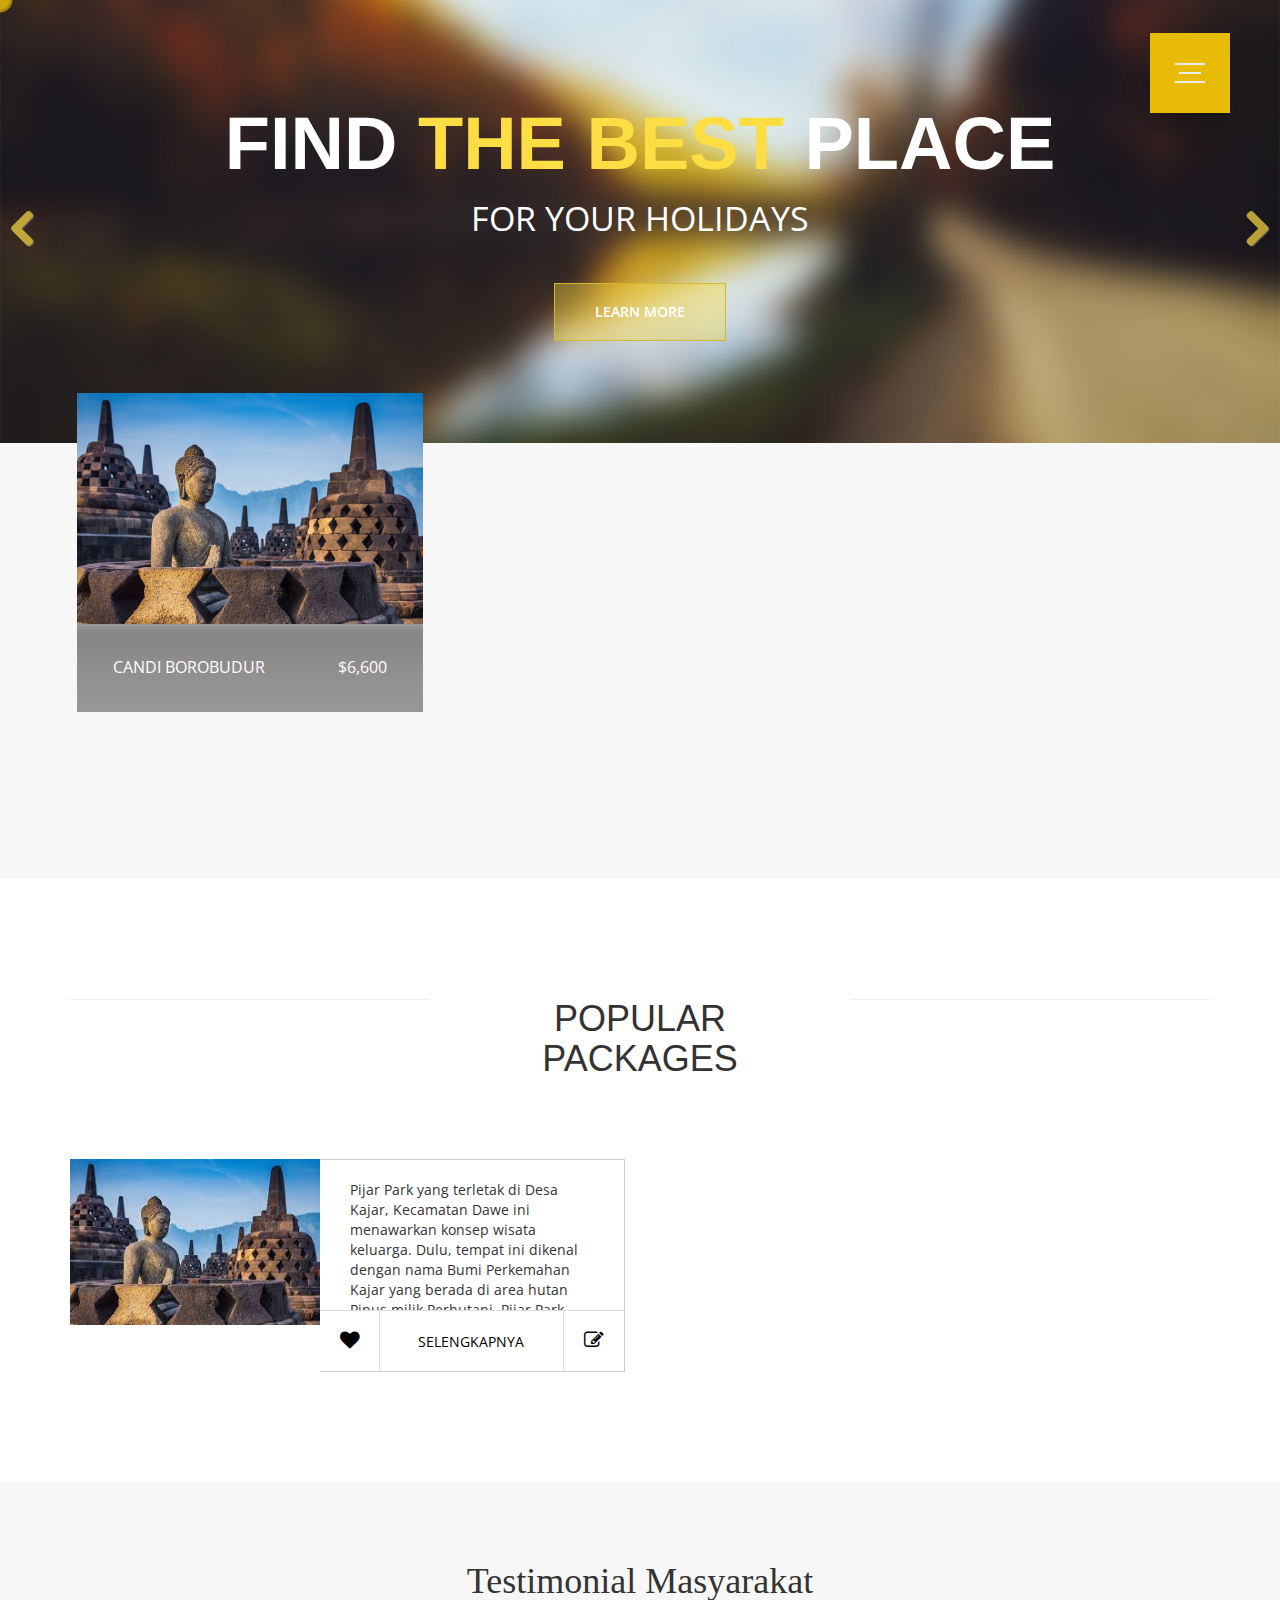
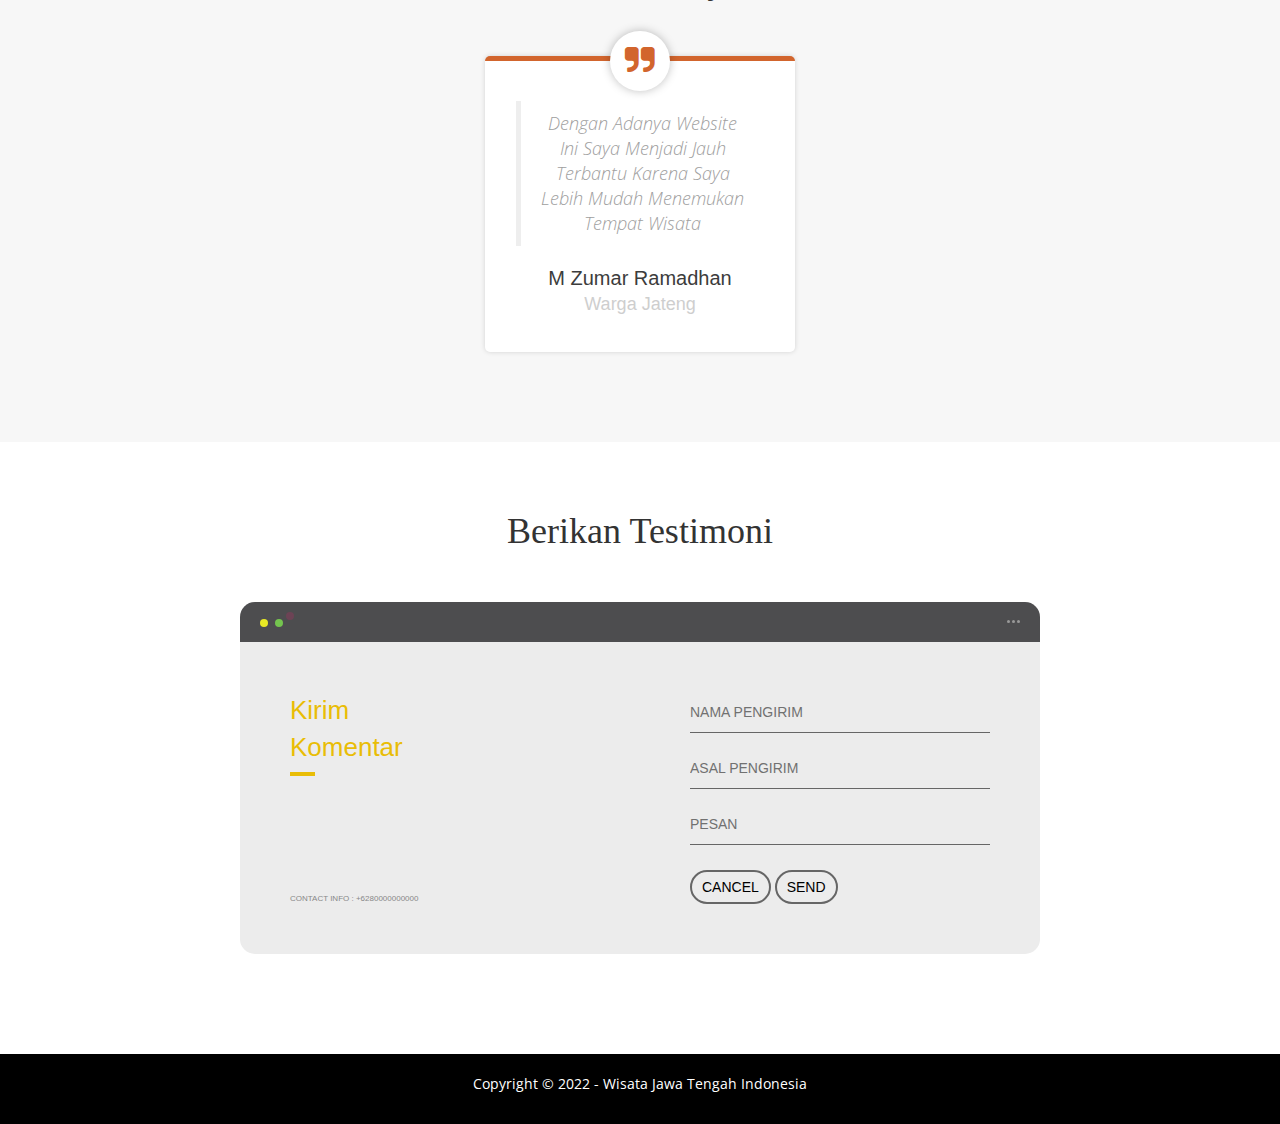
<file: index.html>
<!DOCTYPE html>
<html lang="en">
  <head>
    <meta charset="utf-8" />
    <meta http-equiv="X-UA-Compatible" content="IE=edge" />
    <meta name="viewport" content="width=device-width, initial-scale=1" />
    <title>WiTeng - Wisata Jateng</title>
    <link
      href="http://fonts.googleapis.com/css?family=Open+Sans:400,300,400italic,600,700"
      rel="stylesheet"
      type="text/css"
    />
    <link href="css/font-awesome.min.css" rel="stylesheet" />
    <link href="css/flexslider.css" rel="stylesheet" />
    <link href="css/witeng-style.css" rel="stylesheet" />
    <script src="https://code.jquery.com/jquery-2.2.4.min.js"></script>

    <!-- Latest compiled and minified CSS -->
    <link
      rel="stylesheet"
      href="https://cdn.jsdelivr.net/npm/bootstrap@3.3.7/dist/css/bootstrap.min.css"
      integrity="sha384-BVYiiSIFeK1dGmJRAkycuHAHRg32OmUcww7on3RYdg4Va+PmSTsz/K68vbdEjh4u"
      crossorigin="anonymous"
    />
  </head>
  <body class="tm-gray-bg example">
    <!-- Header -->

    <input class="menu-icon" type="checkbox" id="menu-icon" name="menu-icon" />
    <label for="menu-icon"></label>
    <nav class="nav">
      <ul class="pt-5">
        <li><a href="#">Home</a></li>
        <li><a href="#">Wisata</a></li>
        <li><a href="#">Testimoni</a></li>
        <li><a href="#">Lokasi</a></li>
      </ul>
    </nav>

    <!-- Banner -->
    <section class="tm-banner">
      <!-- Flexslider -->
      <div class="flexslider flexslider-banner">
        <ul class="slides">
          <li>
            <div class="tm-banner-inner">
              <h1 class="tm-banner-title">
                Find <span class="tm-yellow-text">The Best</span> Place
              </h1>
              <p class="tm-banner-subtitle">For Your Holidays</p>
              <a href="#more" class="tm-banner-link">Learn More</a>
            </div>
            <img src="img/banner-1.jpg" alt="Image" />
          </li>
          <li>
            <div class="tm-banner-inner">
              <h1 class="tm-banner-title">
                Jawa <span class="tm-yellow-text">Tengah</span> Indonesia
              </h1>
              <p class="tm-banner-subtitle">Wonderful Destinations</p>
              <a href="#more" class="tm-banner-link">Learn More</a>
            </div>
            <img src="img/banner-2.jpg" alt="Image" />
          </li>
        </ul>
      </div>
    </section>

    <!-- gray bg -->
    <section class="container tm-home-section-1" id="more">
      <div class="row">
        <!-- start foreach -->
         <div class="col-lg-4 col-md-4 col-sm-6"> <!-- ini card -->
          <div class="tm-home-box-1 tm-home-box-1-2 tm-home-box-1-center">
            <img src="img/borobudur.jpg" alt="image" class="img-responsive" />
            <a href="#">
              <div class="tm-grey-gradient-bg tm-city-price-container">
                <span>Candi Borobudur</span>
                <span>$6,600</span>
              </div>
            </a>
          </div>
        </div>
        <!-- end -->
      </div>
    </section>

    <!-- white bg -->
    <section class="tm-white-bg section-padding-bottom">
      <div class="container">
        <div class="row">
          <div class="tm-section-header section-margin-top">
            <div class="col-lg-4 col-md-3 col-sm-3"><hr /></div>
            <div class="col-lg-4 col-md-6 col-sm-6">
              <h2 class="tm-section-title">Popular Packages</h2>
            </div>
            <div class="col-lg-4 col-md-3 col-sm-3"><hr /></div>
          </div>
          <!-- start foreach -->
          <div class="col-lg-6">
            <div class="tm-home-box-3">
              <div class="tm-home-box-3-img-container">
                <img
                  src="img/borobudur2.jpg"
                  alt="image"
                  class="img-responsive"
                />
              </div>
              <div class="tm-home-box-3-info">
                <p class="tm-home-box-3-description">
                  Pijar Park yang terletak di Desa Kajar, Kecamatan Dawe ini menawarkan konsep wisata keluarga. Dulu, tempat ini dikenal dengan nama Bumi Perkemahan Kajar yang berada di area hutan Pinus milik Perhutani. Pijar Park menawarkan beragam atraksi dan fasitlitas  yang menarik, seperti camping ground, spot foto, Pasar Krempyeng, sentra kuliner, wedding outdoor, outbound, wisata berkuda, hingga eduwisata kopi dan pembuatan getuk Nyimut.
                </p>
                <div class="tm-home-box-2-container">
                  <a href="#" class="tm-home-box-2-link"><i class="fa fa-heart tm-home-box-2-icon border-right"></i></a>
                  <a href="#" class="tm-home-box-2-link"><span class="tm-home-box-2-description box-3">Selengkapnya</span></a>
                  <a href="#" class="tm-home-box-2-link"><i class="fa fa-edit tm-home-box-2-icon border-left"></i></a>
                </div>
              </div>
            </div>
          </div>
          <!-- end -->
        </div>
      </div>
    </section>
    <div class="testimonial">
      <h1 class="tittle-testimonial">Testimonial Masyarakat</h1>
      <!-- start foreach -->
    <figure class="snip1533">
      <figcaption>
        <blockquote>
          <p>Dengan Adanya Website Ini Saya Menjadi Jauh Terbantu Karena Saya Lebih Mudah Menemukan Tempat Wisata</p>
        </blockquote>
        <h3>M Zumar Ramadhan</h3>
        <h4>Warga Jateng</h4>
      </figcaption>
    </figure>
    <!-- end -->
    </div>
    <div class="con-contact" id="contact">
      <h1 class="tittle-contact">Berikan Testimoni</h1>
          <div class="container-contact">
          <div class="screen-contact">
            <div class="screen-header-contact">
              <div class="screen-header-left-contact">
                <div class="screen-header-button-contact close"></div>
                <div class="screen-header-button-contact maximize"></div>
                <div class="screen-header-button-contact minimize"></div>
              </div>
              <div class="screen-header-right-contact">
                <div class="screen-header-ellipsis-contact"></div>
                <div class="screen-header-ellipsis-contact"></div>
                <div class="screen-header-ellipsis-contact"></div>
              </div>
            </div>
            <div class="screen-body-contact">
              <div class="screen-body-item-contact left">
                <div class="app-title-contact">
                  <span>Kirim</span>
                  <span>Komentar</span>
                </div>
                <div class="app-contact-contact">CONTACT INFO : +6280000000000</div>
              </div>
              <!-- ini form -->
                <form class="screen-body-item-contact" id="form-testi">
                  <div class="app-form-contact">
                    <div class="app-form-group-contact">
                      <input class="app-form-control-contact" placeholder="Nama Pengirim">
                    </div>
                    <div class="app-form-group-contact">
                      <input class="app-form-control-contact" placeholder="Asal Pengirim">
                    </div>
                    <div class="app-form-group-contact">
                      <input class="app-form-control-contact" placeholder="Pesan">
                    </div>
                    <div class="app-form-group buttons-contact">
                      <button class="app-form-button-contact" id="cancel-testimonial">CANCEL</button>
                      <button class="app-form-button-contact" type="submit">SEND</button>
                    </div>
                  </div>
                </form>
              <!-- end form -->
            </div>
          </div>
        </div>
      </div>
    <footer class="tm-black-bg">
      <div class="container">
        <div class="row">
          <p class="tm-copyright-text">
            Copyright &copy; 2022 - Wisata Jawa Tengah Indonesia
          </p>
        </div>
      </div>
    </footer>

    <div class="cursor"></div>
    <div class="cursorInner"></div>
    <!-- progress-bar and btn to top -->
    <div class="progresss-bar">
    </div>
    <script type="text/javascript" src="js/jquery-1.11.2.min.js"></script>
    <!-- jQuery -->
    <script type="text/javascript" src="js/moment.js"></script>
    <!-- moment.js -->
    <script type="text/javascript" src="js/bootstrap.min.js"></script>
    <!-- bootstrap js -->
    <script
      type="text/javascript"
      src="js/bootstrap-datetimepicker.min.js"
    ></script>
    <script type="text/javascript" src="js/jquery.flexslider-min.js"></script>
    <script type="text/javascript" src="js/witeng-script.js"></script>
    <script>
      // HTML document is loaded. DOM is ready.
      $(function () {
        $("#hotelCarTabs a").click(function (e) {
          e.preventDefault();
          $(this).tab("show");
        });

        $(".date").datetimepicker({
          format: "MM/DD/YYYY",
        });
        $(".date-time").datetimepicker();
        
        $("a[href*=#]:not([href=#])").click(function () {
          if (
            location.pathname.replace(/^\//, "") ==
              this.pathname.replace(/^\//, "") &&
            location.hostname == this.hostname
          ) {
            var target = $(this.hash);
            target = target.length
              ? target
              : $("[name=" + this.hash.slice(1) + "]");
            if (target.length) {
              $("html,body").animate(
                {
                  scrollTop: target.offset().top,
                },
                1000
              );
              return false;
            }
          }
        });
      });

      // Load Flexslider when everything is loaded.
      $(window).load(function () {
        // Vimeo API nonsense

        //	For images only
        $(".flexslider").flexslider({
          controlNav: false,
        });
      });
    </script>
  </body>
</html>
</file>
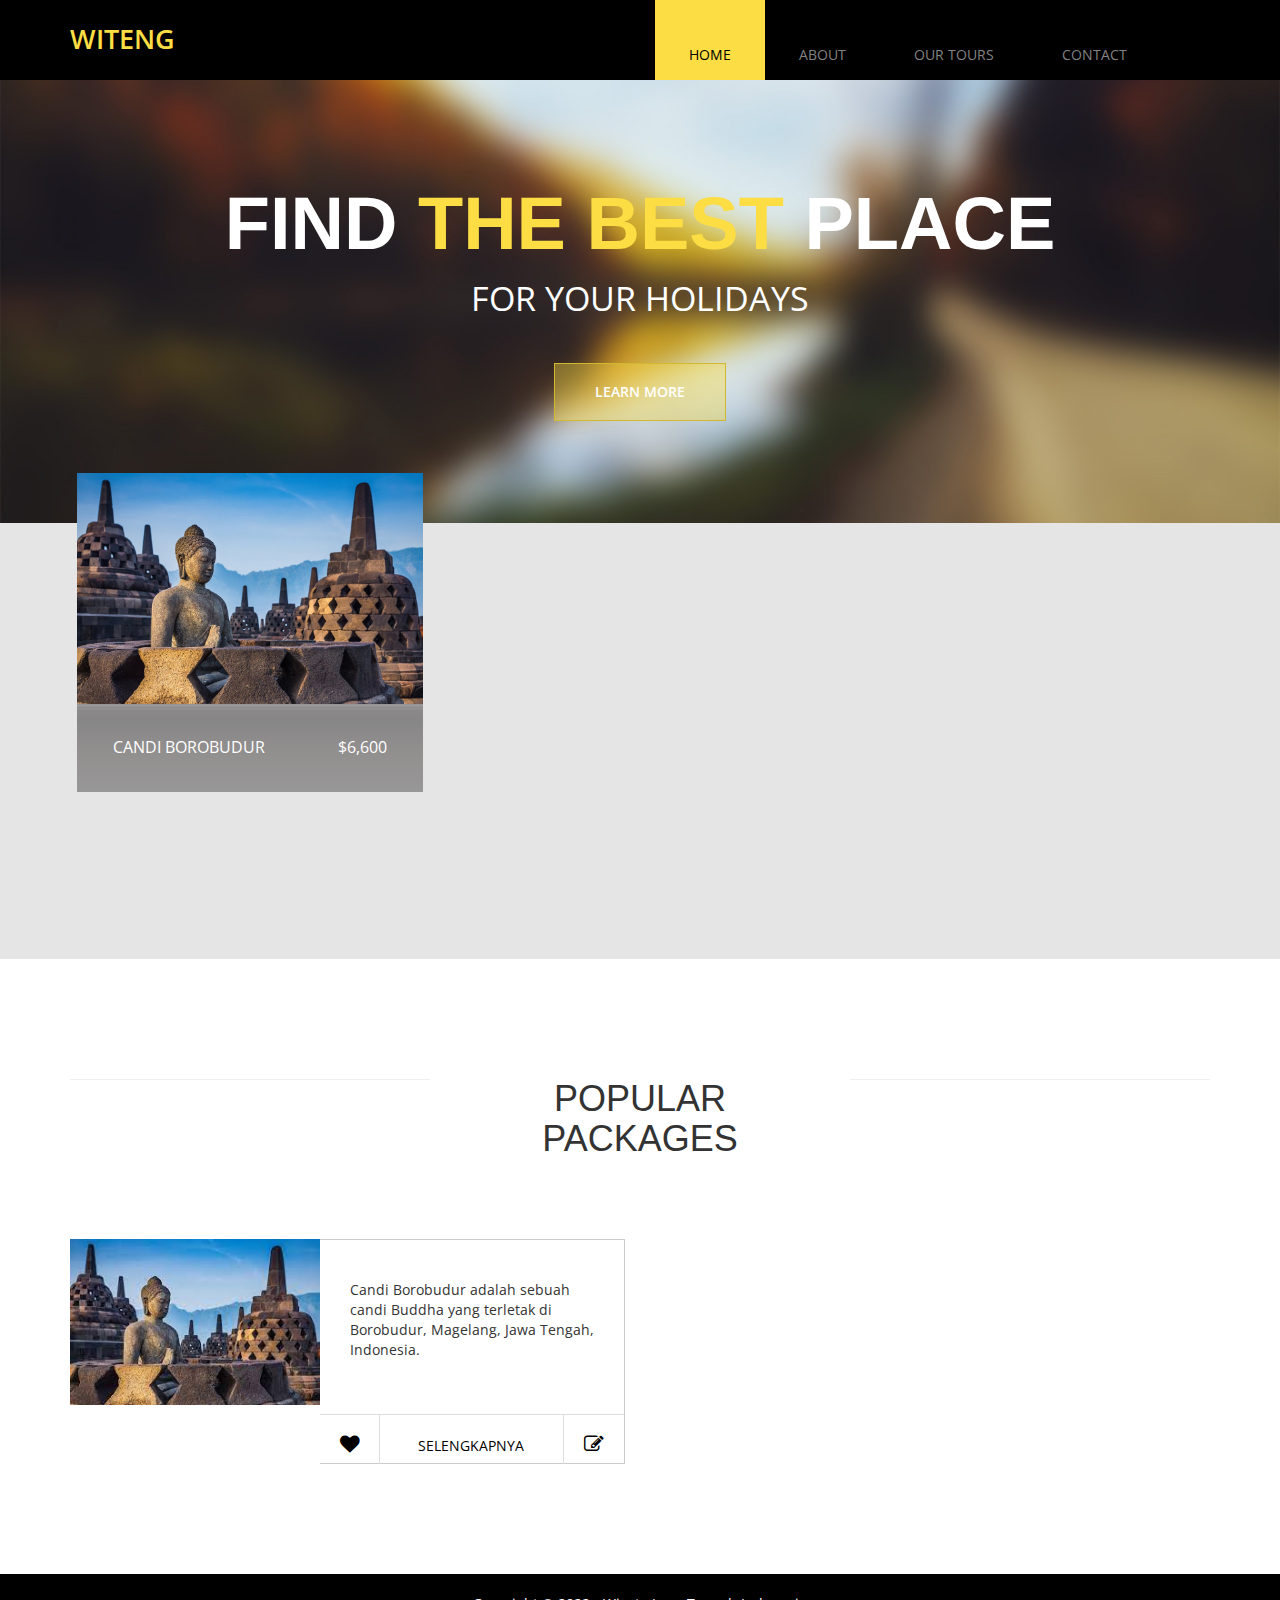
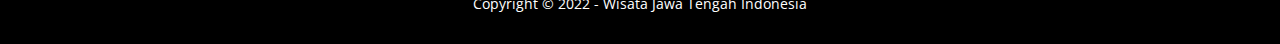
<file: wisata-jawaTengah/index.html>
<!DOCTYPE html>
<html lang="en">
  <head>
    <meta charset="utf-8" />
    <meta http-equiv="X-UA-Compatible" content="IE=edge" />
    <meta name="viewport" content="width=device-width, initial-scale=1" />
    <title>WiTeng - Wisata Jateng</title>
    <link
      href="http://fonts.googleapis.com/css?family=Open+Sans:400,300,400italic,600,700"
      rel="stylesheet"
      type="text/css"
    />
    <link href="css/font-awesome.min.css" rel="stylesheet" />
    <link href="css/flexslider.css" rel="stylesheet" />
    <link href="css/witeng-style.css" rel="stylesheet" />

    <!-- Latest compiled and minified CSS -->
    <link
      rel="stylesheet"
      href="https://cdn.jsdelivr.net/npm/bootstrap@3.3.7/dist/css/bootstrap.min.css"
      integrity="sha384-BVYiiSIFeK1dGmJRAkycuHAHRg32OmUcww7on3RYdg4Va+PmSTsz/K68vbdEjh4u"
      crossorigin="anonymous"
    />
  </head>
  <body class="tm-gray-bg">
    <!-- Header -->
    <div class="tm-header">
      <div class="container">
        <div class="row">
          <div class="col-lg-6 col-md-4 col-sm-3 tm-site-name-container">
            <a href="#" class="tm-site-name">WiTeng</a>
          </div>
          <div class="col-lg-6 col-md-8 col-sm-9">
            <div class="mobile-menu-icon">
              <i class="fa fa-bars"></i>
            </div>
            <nav class="tm-nav">
              <ul>
                <li><a href="index.html" class="active">Home</a></li>
                <li><a href="#">About</a></li>
                <li><a href="#">Our Tours</a></li>
                <li><a href="#">Contact</a></li>
              </ul>
            </nav>
          </div>
        </div>
      </div>
    </div>

    <!-- Banner -->
    <section class="tm-banner">
      <!-- Flexslider -->
      <div class="flexslider flexslider-banner">
        <ul class="slides">
          <li>
            <div class="tm-banner-inner">
              <h1 class="tm-banner-title">
                Find <span class="tm-yellow-text">The Best</span> Place
              </h1>
              <p class="tm-banner-subtitle">For Your Holidays</p>
              <a href="#more" class="tm-banner-link">Learn More</a>
            </div>
            <img src="img/banner-1.jpg" alt="Image" />
          </li>
          <li>
            <div class="tm-banner-inner">
              <h1 class="tm-banner-title">
                Jawa <span class="tm-yellow-text">Tengah</span> Indonesia
              </h1>
              <p class="tm-banner-subtitle">Wonderful Destinations</p>
              <a href="#more" class="tm-banner-link">Learn More</a>
            </div>
            <img src="img/banner-2.jpg" alt="Image" />
          </li>
        </ul>
      </div>
    </section>

    <!-- gray bg -->
    <section class="container tm-home-section-1" id="more">
      <div class="row">
        <!-- start foreach -->
         <div class="col-lg-4 col-md-4 col-sm-6"> <!-- ini card -->
          <div class="tm-home-box-1 tm-home-box-1-2 tm-home-box-1-center">
            <img src="img/borobudur.jpg" alt="image" class="img-responsive" />
            <a href="#">
              <div class="tm-grey-gradient-bg tm-city-price-container">
                <span>Candi Borobudur</span>
                <span>$6,600</span>
              </div>
            </a>
          </div>
        </div>
        <!-- end -->
      </div>
    </section>

    <!-- white bg -->
    <section class="tm-white-bg section-padding-bottom">
      <div class="container">
        <div class="row">
          <div class="tm-section-header section-margin-top">
            <div class="col-lg-4 col-md-3 col-sm-3"><hr /></div>
            <div class="col-lg-4 col-md-6 col-sm-6">
              <h2 class="tm-section-title">Popular Packages</h2>
            </div>
            <div class="col-lg-4 col-md-3 col-sm-3"><hr /></div>
          </div>
          <!-- start foreach -->
          <div class="col-lg-6">
            <div class="tm-home-box-3">
              <div class="tm-home-box-3-img-container">
                <img
                  src="img/borobudur2.jpg"
                  alt="image"
                  class="img-responsive"
                />
              </div>
              <div class="tm-home-box-3-info">
                <p class="tm-home-box-3-description">
                  Candi Borobudur adalah sebuah candi Buddha yang terletak di Borobudur, Magelang, Jawa Tengah, Indonesia.
                </p>
                <div class="tm-home-box-2-container">
                  <a href="#" class="tm-home-box-2-link"><i class="fa fa-heart tm-home-box-2-icon border-right"></i></a>
                  <a href="#" class="tm-home-box-2-link"><span class="tm-home-box-2-description box-3">Selengkapnya</span></a>
                  <a href="#" class="tm-home-box-2-link"><i class="fa fa-edit tm-home-box-2-icon border-left"></i></a>
                </div>
              </div>
            </div>
          </div>
          <!-- end -->
        </div>
      </div>
    </section>
    <footer class="tm-black-bg">
      <div class="container">
        <div class="row">
          <p class="tm-copyright-text">
            Copyright &copy; 2022 - Wisata Jawa Tengah Indonesia
          </p>
        </div>
      </div>
    </footer>
    <script type="text/javascript" src="js/jquery-1.11.2.min.js"></script>
    <!-- jQuery -->
    <script type="text/javascript" src="js/moment.js"></script>
    <!-- moment.js -->
    <script type="text/javascript" src="js/bootstrap.min.js"></script>
    <!-- bootstrap js -->
    <script
      type="text/javascript"
      src="js/bootstrap-datetimepicker.min.js"
    ></script>
    <script type="text/javascript" src="js/jquery.flexslider-min.js"></script>
    <script type="text/javascript" src="js/witeng-script.js"></script>
    <script>
      // HTML document is loaded. DOM is ready.
      $(function () {
        $("#hotelCarTabs a").click(function (e) {
          e.preventDefault();
          $(this).tab("show");
        });

        $(".date").datetimepicker({
          format: "MM/DD/YYYY",
        });
        $(".date-time").datetimepicker();
        
        $("a[href*=#]:not([href=#])").click(function () {
          if (
            location.pathname.replace(/^\//, "") ==
              this.pathname.replace(/^\//, "") &&
            location.hostname == this.hostname
          ) {
            var target = $(this.hash);
            target = target.length
              ? target
              : $("[name=" + this.hash.slice(1) + "]");
            if (target.length) {
              $("html,body").animate(
                {
                  scrollTop: target.offset().top,
                },
                1000
              );
              return false;
            }
          }
        });
      });

      // Load Flexslider when everything is loaded.
      $(window).load(function () {
        // Vimeo API nonsense

        //	For images only
        $(".flexslider").flexslider({
          controlNav: false,
        });
      });
    </script>
  </body>
</html>
</file>
<file: css/witeng-style.css>
*{
	margin: 0;
	padding: 0;
}

html{
	scroll-behavior: smooth;
}
/* CSS Resets */
ul, p {
	margin: 0;
	padding: 0;
}

h1, h2, h3 {
	margin: 0;
	padding: 0;
}

h1, h2, h3, a, p {
	font-family: 'Open Sans', sans-serif;
}

a:hover,
a:focus {
	text-decoration: none;
}

/* Header & Nav */
body {
	overflow-x: hidden;
}

.example {
	overflow-y: scroll;
	/* Tambahkan kemampuan untuk melakukan scrolling */
  }
  
  .example::-webkit-scrollbar {
	display: none;
  }

.tm-header {
	background: #000000;
	height: 80px;
	position: relative;
	z-index: 100;
}

.tm-site-name-container {
	padding-top: 20px;
}

.tm-site-name {
	color: #FCDD44;
	font-size: 27px;
	font-weight: 600;
	text-transform: uppercase;
}

.tm-site-name:hover,
.tm-site-name:focus {
	color: #FF720B;
}

.mobile-menu-icon {
	display: none;
}

.tm-nav {
	display: block;
	overflow: hidden;
}

.tm-nav li {
	list-style: none;
	float: left;
}

.tm-nav li a {
	color: #838383;
	display: block;
	padding: 45px 34px 15px 34px;
	text-transform: uppercase;
	transition: all 0.3s ease;
}

.tm-nav li a.active,
.tm-nav li a:focus,
.tm-nav li a:hover {
	background: #FCDD44;
	color: #000;
}

/* Banner */
.tm-banner-inner {
	height: auto;
	margin: auto;
	position: absolute;
	top: -20px;
	left: 0px;
	bottom: 0px;
	right: 0px;
	display: -webkit-flex;
	display: -ms-flexbox;
	display: flex;
	-webkit-flex-direction: column;
	-ms-flex-direction: column;
	flex-direction: column;
	-webkit-align-items: center;
	-ms-flex-align: center;
	align-items: center;
	-webkit-justify-content: center;
	-ms-flex-pack: center;
	justify-content: center;
}

.tm-banner-title,
.tm-banner-subtitle,
.tm-banner-link {
	text-transform: uppercase;
}

.tm-banner-title,
.tm-banner-subtitle {
	color: white;
}

.tm-banner-title {
	font-size: 74px;
	font-weight: 600;
}

.tm-banner-subtitle {
	font-size: 34px;
}

.tm-yellow-text {
	color: #FCDD44;
}

.tm-banner-link {
	background: rgba(252, 221, 68, 0.39) none repeat scroll 0% 0%;
	border: 1px solid #D2B731;
	color: #FFF;
	font-weight: 600;
	display: inline-block;
	padding: 18px 40px;
	margin-top: 30px;
	transition: all 0.3s ease;
}

.tm-banner-link:hover,
.tm-banner-link:focus {
	background: rgba(252, 221, 68, 1);
	color: #000;
}

.flexslider.flexslider-banner {
	max-width: 100%;
	height: 100%;
	z-index: 0;
}

.flexslider.flexslider-banner .slides>li {
	text-align: center;
}

.flexslider.flexslider-banner .flex-direction-nav a:before {
	color: #FCDD44;
}

.flex-direction-nav a {
	height: 50px;
}

/* Section 1, index.html */
.tm-gray-bg {
	background-color: #f7f7f7;
}

.tm-home-section-1 {
	position: relative;
	top: -50px;
}

.form-control {
	border-radius: 0;
}

.form-control:focus {
	border-color: #FCDD44;
	box-shadow: 0px 1px 1px rgba(0, 0, 0, 0.075) inset, 0px 0px 8px rgba(252, 221, 68, 0.6);
}

.tm-yellow-gradient-bg {
	/* Permalink - use to edit and share this gradient: http://colorzilla.com/gradient-editor/#f5d11d+0,f3d10e+1,efcf1c+2,fccd0d+4,f7ca0d+5,f9cb1e+6,f7cb10+7,f8cc14+8,f0c40c+54,edc50c+55,e9c108+71,ecc008+78,e6be06+91,e9bd06+93,e8bc06+100 */
	background: #f5d11d;
	/* Old browsers */
	/* FF3.6+ */
	/* Chrome,Safari4+ */
	/* Chrome10+,Safari5.1+ */
	/* Opera 11.10+ */
	/* IE10+ */
	background: linear-gradient(to bottom, #f5d11d 0%, #f3d10e 1%, #efcf1c 2%, #fccd0d 4%, #f7ca0d 5%, #f9cb1e 6%, #f7cb10 7%, #f8cc14 8%, #f0c40c 54%, #edc50c 55%, #e9c108 71%, #ecc008 78%, #e6be06 91%, #e9bd06 93%, #e8bc06 100%);
	/* W3C */
	filter: progid:DXImageTransform.Microsoft.gradient(startColorstr='#f5d11d', endColorstr='#e8bc06', GradientType=0);
	/* IE6-9 */
}

.tm-green-gradient-bg {
	/* Permalink - use to edit and share this gradient: http://colorzilla.com/gradient-editor/#2ec66b+0,2dc970+1,2ac96c+2,2bc76e+4,2bc869+5,2ac871+6,29c86c+7,28c76b+15,2bc76c+16,21bb61+73,1eb860+100 */
	background: #2ec66b;
	/* Old browsers */
	/* FF3.6+ */
	/* Chrome,Safari4+ */
	/* Chrome10+,Safari5.1+ */
	/* Opera 11.10+ */
	/* IE10+ */
	background: linear-gradient(to bottom, #2ec66b 0%, #2dc970 1%, #2ac96c 2%, #2bc76e 4%, #2bc869 5%, #2ac871 6%, #29c86c 7%, #28c76b 15%, #2bc76c 16%, #21bb61 73%, #1eb860 100%);
	/* W3C */
	filter: progid:DXImageTransform.Microsoft.gradient(startColorstr='#2ec66b', endColorstr='#1eb860', GradientType=0);
	/* IE6-9 */
}

.tm-red-gradient-bg {
	/* Permalink - use to edit and share this gradient: http://colorzilla.com/gradient-editor/#e97262+0,ef6865+1,ed6c5f+2,f07162+4,f17062+5,eb6f67+6,ec6c5f+7,ec6b5e+18,eb5d4f+56,e95242+100 */
	background: #e97262;
	/* Old browsers */
	/* FF3.6+ */
	/* Chrome,Safari4+ */
	/* Chrome10+,Safari5.1+ */
	/* Opera 11.10+ */
	/* IE10+ */
	background: linear-gradient(to bottom, #e97262 0%, #ef6865 1%, #ed6c5f 2%, #f07162 4%, #f17062 5%, #eb6f67 6%, #ec6c5f 7%, #ec6b5e 18%, #eb5d4f 56%, #e95242 100%);
	/* W3C */
	filter: progid:DXImageTransform.Microsoft.gradient(startColorstr='#e97262', endColorstr='#e95242', GradientType=0);
	/* IE6-9 */
}

.tm-grey-gradient-bg {
	/* Permalink - use to edit and share this gradient: http://colorzilla.com/gradient-editor/#e97262+0,ef6865+1,ed6c5f+2,f07162+4,f17062+5,eb6f67+6,ec6c5f+7,ec6b5e+18,eb5d4f+56,e95242+100 */
	background: #a8a8a8;
	/* Old browsers */
	/* FF3.6+ */
	/* Chrome,Safari4+ */
	/* Chrome10+,Safari5.1+ */
	/* Opera 11.10+ */
	/* IE10+ */
	background: linear-gradient(to bottom, #9c9c9c 0%, #939292 1%, #9c9c9c 2%, #8d8b8b 4%, #919191 5%, #919090 6%, #8b8888 7%, #878686 18%, #928f8f 56%, #989797 100%);
	/* W3C */
	filter: progid:DXImageTransform.Microsoft.gradient(startColorstr='#e97262', endColorstr='#e95242', GradientType=0);
	/* IE6-9 */
}

.tm-yellow-gradient-bg,
.tm-green-gradient-bg,
.tm-red-gradient-bg,
.tm-grey-gradient-bg {
	display: -webkit-flex;
	display: -ms-flexbox;
	display: flex;
	-webkit-align-items: center;
	-ms-flex-align: center;
	align-items: center;
	height: 88px;
}

.tm-city-price-container {
	padding: 30px 0;
	font-size: 16px;
	color: white;
	text-transform: uppercase;
	-webkit-justify-content: space-around;
	-ms-flex-pack: distribute;
	justify-content: space-around;
}

.tm-city-price-container:hover {
	font-weight: 600;
}

.tm-yellow-btn {
	width: 130px;
	height: 40px;
	background-color: #F5D338;
	border: medium none;
	color: #5C4905;
	font-size: 12px;
	margin: 24px auto;
	text-transform: uppercase;
	box-shadow: 0px 0px 1px 0px rgba(0, 0, 0, 0.3);
}

.tm-yellow-btn:hover,
.tm-yellow-btn:focus {
	background-color: #F9E58B;
}

.tm-form-inner {
	padding: 35px 30px 5px;
}

/*http://cssdeck.com/labs/different-css3-box-shadows-effects*/
/*==================================================
 * Effect 2
 * ===============================================*/
.effect2 {
	position: relative;
}

.effect2:before, .effect2:after {
	z-index: -1;
	position: absolute;
	content: "";
	bottom: 15px;
	left: 10px;
	width: 50%;
	top: 80%;
	max-width: 160px;
	background: #777;
	box-shadow: 0 15px 10px #777;
	-webkit-transform: rotate(-3deg);
	transform: rotate(-3deg);
}

.effect2:after {
	-webkit-transform: rotate(3deg);
	transform: rotate(3deg);
	right: 10px;
	left: auto;
}

.tm-white-bg {
	background-color: #fff;
}

.tm-home-box-1 {
	width: 346px;
	height: 436px;
}

.tm-home-box-1-center {
	margin: 0 auto;
}

.tm-home-box-1-right,
.tm-home-box-2-right {
	margin-left: auto;
}

.input-group-addon {
	border-radius: 0;
}

#hotelCarTabs {
	border-bottom: none;
	height: 52px;
}

#hotelCarTabs li {
	width: 50%;
	height: 100%;
}

#hotelCarTabs>li>a {
	margin-right: 0;
	padding-top: 15px;
	padding-bottom: 15px;
	text-align: center;
	text-transform: uppercase;
	background: transparent linear-gradient(to bottom, #F5D11D 0%, #F3D10E 1%, #EFCF1C 2%, #FCCD0D 4%, #F7CA0D 5%, #F9CB1E 6%, #F7CB10 7%, #F8CC14 8%, #F0C40C 54%, #EDC50C 55%, #E9C108 71%, #ECC008 78%, #E6BE06 91%, #E9BD06 93%, #E8BC06 100%) repeat scroll 0% 0%;
	border: none;
	border-radius: 0;
	color: #5C4905;
	font-weight: 600;
}

#hotelCarTabs>li>a:hover,
#hotelCarTabs>li>a:focus {
	border: none;
	background: #F9E58B;
}

#hotelCarTabs>li.active>a,
#hotelCarTabs>li.active>a:focus,
#hotelCarTabs>li.active>a:hover {
	background: transparent;
	border: none;
}

/* Footer */
.tm-black-bg {
	background-color: #000;
}

.tm-copyright-text {
	color: white;
	text-align: center;
	padding-top: 20px;
	padding-bottom: 20px;
}

.tm-copyright-text a {
	color: #FCDD44;
}

.tm-copyright-text a:hover {
	color: white;
}

.hotel-search-form .form-group {
	margin-bottom: 30px;
}

/*Section 2, index.html */
.section-margin-top {
	margin-top: 100px;
}

hr {
	border-top: 1px solid #111010;
}

.tm-section-header {
	margin-bottom: 70px;
	overflow: hidden;
}

.tm-section-title {
	text-align: center;
	text-transform: uppercase;
	font-size: 36px;
	font-weight: 300;
}

.tm-home-box-2 {
	background-color: white;
	max-width: 254px;
}

.tm-home-box-2 h3 {
	font-size: 14px;
	padding: 30px 25px;
	text-transform: uppercase;
}

.tm-date {
	color: #c3c3c3;
	padding: 10px 25px;
	text-transform: uppercase;
}

.tm-home-box-2-container {
	border-top: 1px solid #DDD;
	overflow: hidden;
}

.tm-home-box-2-link {
	display: inline-block;
	height: 100%;
	color: black;
	transition: all 0.3s ease;
	text-align: center;
}

.tm-home-box-2-link:hover,
.tm-home-box-2-link:focus {
	color: #FCDD44;
}

.border-left {
	border-left: 1px solid #DDD;
}

.border-right {
	border-right: 1px solid #DDD;
}

.tm-home-box-2-icon {
	padding: 20px;
	width: 60px;
	height: 60px;
	font-size: 1.4em;
}

.tm-home-box-2-description {
	display: inline-block;
	text-align: center;
	text-transform: uppercase;
	width: 125px;
	padding-bottom: 18px;
}

.tm-home-box-2-description.box-3 {
	width: 175px;
}

.home-description {
	margin: 50px auto;
	padding: 0 30px;
	text-align: center;
}

.tm-home-box-3 {
	margin-bottom: 50px;
	max-width: 555px;
	overflow: hidden;
}

.tm-home-box-3-img-container {
	float: left;
	max-width: 250px;
	height: auto;
}

.tm-home-box-3-info {
	height: auto;
	max-width: 305px;
	float: right;
	border: 1px solid #CCC;
	border-left: none;
}

.tm-home-box-3-description {
	padding: 20px 30px 24px;
	max-height: 150px;
	overflow: hidden;
	/* text-overflow: ellipsis ; */
	margin: 0;
}

.section-padding-bottom {
	padding-bottom: 60px;
}

/* Tours */
.tm-tours-box-1 {
	width: 100%;
	max-width: 532px;
	margin-bottom: 50px;
}

.tm-tours-box-1-info {
	background: white;
	padding: 40px;
	overflow: hidden;
}

.tm-tours-box-1-info-left,
.tm-tours-box-1-info-right {
	float: left;
	width: 50%;
}

.tm-tours-box-1-info-left {
	border-right: 1px solid #B1B1B1;
	padding-right: 30px;
}

.tm-tours-box-1-info-right {
	padding-left: 30px;
}

.margin-bottom-20 {
	margin-bottom: 20px;
}

.margin-bottom-30 {
	margin-bottom: 30px;
}

.gray-text {
	color: #B1B1B1;
}

.tours-1-description {
	line-height: 1.8;
}

.tm-tours-box-1-link {
	overflow: hidden
}

.tm-tours-box-1-link-left {
	background-color: #1CA7C8;
	padding: 20px 30px;
	float: left;
	width: 75%;
	text-transform: uppercase;
}

.tm-tours-box-1-link-right {
	float: left;
	background-color: #1687A6;
	font-weight: 600;
	font-size: 18px;
	display: block;
	padding: 17px 30px;
	width: 25%;
	transition: all 0.3s;
	text-align: center;
}

.tm-tours-box-1-link-right:hover,
.tm-tours-box-1-link-right:focus {
	color: white;
	background-color: #1D98B9;
}

.tm-tours-box-1-link-left,
.tm-tours-box-1-link-right {
	color: white;
	height: 60px;
}

.tm-tours-box-2 {
	max-width: 254px;
	width: 100%;
}

.tm-tours-box-2-info h3 {
	font-size: 14px;
	text-transform: uppercase;
	padding-bottom: 20px;
	border-bottom: 1px solid #b1b1b1;
}

.tm-tours-box-2-info {
	padding: 20px;
	border-left: 1px solid #E4E4E4;
	border-right: 1px solid #E4E4E4;
}

.tm-tours-box-2-link {
	display: block;
	padding-top: 20px;
	padding-bottom: 20px;
	text-align: center;
	background-color: #8C8C8C;
	color: white;
	text-transform: uppercase;
	transition: all 0.3s ease;
}

.tm-tours-box-2-link:hover,
.tm-tours-box-2-link:focus {
	color: white;
	background-color: #E8BA0F;
}

.margin-bottom-15 {
	margin-bottom: 15px;
}

.margin-bottom-5 {
	margin-bottom: 5px;
}

/* About */
.about-section {
	margin-top: 150px;
}

.tm-about-box-1 {
	background-color: white;
	width: 255px;
	height: 380px;
	padding: 30px;
	text-align: center;
}

.tm-about-box-1-img {
	display: block;
	margin: 0 auto 30px;
	border-radius: 50%;
	border: 5px solid #d4d4d4;
	transition: all 0.3s ease;
}

.tm-about-box-1-img:hover,
.tm-about-box-1-img:focus {
	border: 5px solid #E8BA0F;
}

.tm-about-box-1-title {
	font-size: 17px;
	font-style: italic;
	text-transform: uppercase;
	margin-bottom: 15px;
}

.tm-about-box-1-title span {
	font-size: 14px;
	font-style: normal;
	text-transform: none;
}

.tm-social-icon {
	color: #B1B1B1;
	font-size: 18px;
	padding: 0 10px;
}

.tm-social-icon:hover {
	color: #E8BA0F;
}

.tm-testimonials-box {
	width: 272px;
	height: 530px;
	background-color: #E8BA0F;
	float: left;
}

.tm-testimonials-title {
	background-color: rgb(96, 104, 116);
	color: white;
	padding: 20px;
	text-align: center;
	text-transform: uppercase;
	font-weight: 300;
}

.tm-testimonials-content {
	padding: 30px;
	text-align: center;
	font-style: italic;
}

.tm-testimonial {
	padding-top: 20px;
	padding-bottom: 15px;
}

.tm-what-we-do-right {
	float: right;
	margin-left: 30px;
	max-width: 820px;
	width: 100%;
}

.tm-about-box-2 {
	overflow: hidden;
}

.tm-about-box-2-img,
.tm-about-box-2-text {
	float: left;
}

.tm-about-box-2-text {
	margin-left: 40px;
	max-width: 440px;
	width: 100%;
}

.tm-about-box-2-title {
	text-transform: uppercase;
	text-align: left;
	margin-bottom: 30px;
}

.tm-about-box-2-description {
	text-align: left;
	margin-bottom: 20px;
}

.tm-about-box-2-footer {
	border-top: 1px solid #ddd;
	border-bottom: 1px solid #ddd;
	text-align: right;
	text-transform: uppercase;
	padding-top: 10px;
	padding-bottom: 10px;
}

/* Flexslider */
.flex-caption,
.flexslider.flexslider .slides img {
	float: left;
}

.flex-caption {
	width: 572px;
	padding: 40px;
	left: 0;
	bottom: 0;
	font-size: 14px;
	line-height: 18px;
}

.flexslider.flexslider-banner .slides img {
	display: block;
	width: 100%;
}

.flexslider {
	border: none;
	border-radius: 0;
	margin: 0 auto;
	width: 100%;
}

.flexslider.flexslider-about {
	max-width: 1100px;
}

.flexslider.flexslider-about img {
	max-width: 528px;
}

.slider-title {
	font-style: italic;
	font-weight: 600;
	margin-bottom: 25px;
	text-transform: uppercase;
}

.slider-subtitle {
	font-size: 18px;
	margin-bottom: 30px;
	text-align: left;
}

.slider-description {
	color: #B1B1B1;
	line-height: 1.6;
	margin-bottom: 40px;
	text-align: justify;
}

.slider-social {
	text-align: right;
}

/* Contact */
.tm-contact-box-1 {
	background-color: #F4F4F4;
	padding: 40px;
}

.contact-image {
	float: left;
	width: 100%;
	max-width: 494px;
}

.contact-text {
	float: left;
	margin-left: 40px;
	max-width: 550px;
	width: 100%;
}

.effect2-contact::before,
.effect2-contact::after {
	max-width: 550px;
}

#google-map {
	height: 335px;
	width: 100%;
}

.tm-submit-btn {
	background: #f5d11d;
	/* Old browsers */
	/* FF3.6+ */
	/* Chrome,Safari4+ */
	/* Chrome10+,Safari5.1+ */
	/* Opera 11.10+ */
	/* IE10+ */
	background: linear-gradient(to bottom, #f5d11d 0%, #f3d10e 1%, #efcf1c 2%, #fccd0d 4%, #f7ca0d 5%, #f9cb1e 6%, #f7cb10 7%, #f8cc14 8%, #f0c40c 54%, #edc50c 55%, #e9c108 71%, #ecc008 78%, #e6be06 91%, #e9bd06 93%, #e8bc06 100%);
	/* W3C */
	filter: progid:DXImageTransform.Microsoft.gradient(startColorstr='#f5d11d', endColorstr='#e8bc06', GradientType=0);
	/* IE6-9 */
	width: 100%;
	border: none;
	height: 40px;
	text-transform: uppercase;
	font-style: italic;
	font-size: 12px;
	font-weight: 600;
}

.tm-submit-btn:hover {
	background: #f5d11d;
}

.contact-social {
	margin-top: 20px;
}

.contact-social .fa {
	color: white;
}

.tm-social-facebook {
	background-color: #4A7DBB;
}

.tm-social-dribbble {
	background-color: #E4588E;
}

.tm-social-twitter {
	background-color: #77D1EE;
}

.tm-social-instagram {
	background-color: #527AA1;
}

.tm-social-google-plus {
	background-color: #CE5754;
}

.contact-social .tm-social-icon {
	padding: 5px 0;
	width: 35px;
	height: 35px;
	display: inline-block;
	text-align: center;
	margin-right: 10px;
}

.contact-social .tm-social-icon:last-child {
	margin-right: 0;
}

@media screen and (max-width: 1199px) {
	.tm-banner-title {
		font-size: 50px;
	}

	.tm-banner-subtitle {
		font-size: 30px;
	}

	.tm-home-section-1 {
		top: -20px;
	}

	.tm-home-box-1 {
		width: 300px;
		height: 388px;
	}

	.hotel-search-form .form-group {
		margin-bottom: 18px;
	}

	.tm-home-box-2-description {
		padding-bottom: 15px;
	}

	.tm-home-box-3 {
		margin-left: auto;
		margin-right: auto;
	}

	.tm-home-box-2-description.box-3 {
		width: 185px;
	}

	.tm-about-box-1 {
		width: 215px;
		padding: 24px 15px;
	}

	.tm-testimonials-box {
		width: 220px;
	}

	.tm-testimonials-content {
		padding: 20px;
	}

	.tm-what-we-do-right {
		max-width: 685px;
	}

	.tm-about-box-2-img {
		max-width: 280px;
		height: auto;
	}

	.tm-about-box-2-text {
		max-width: 360px;
	}

	.flex-caption {
		padding: 25px;
		max-width: 500px;
	}

	.flexslider.flexslider-about .slides img {
		max-width: 450px;
	}

	.slider-title {
		margin-bottom: 15px;
	}

	.slider-subtitle {
		margin-bottom: 20px;
	}

	.slider-description {
		margin-bottom: 20px;
		line-height: 1.3;
	}

	.tm-contact-box-1 {
		padding: 30px;
	}

	.contact-image {
		max-width: 450px;
	}

	.contact-text {
		max-width: 400px;
	}

	.flexslider.flexslider-about .slides img {
		width: 450px;
	}
}

@media screen and (max-width: 1199px) and (min-width: 992px) {
	.tm-home-box-2-description {
		width: 94px;
	}

	.tm-home-box-2-icon {
		padding: 18px;
		width: 55px;
		height: 55px;
	}

	.tm-home-box-3-description {
		padding-bottom: 47px;
	}
}

@media screen and (max-width: 991px) {
	.tm-home-box-1 {
		margin-bottom: 50px;
		width: 346px;
		height: 436px;
	}

	.tm-home-box-2 {
		margin: 0 auto 30px;
	}

	.tm-home-box-2-description {
		width: 125px;
		vertical-align: top;
	}

	.tm-home-box-2-description.box-3 {
		width: 175px;
	}

	.hotel-search-form .form-group {
		margin-bottom: 30px;
	}

	.home-description {
		margin: 40px auto 40px;
	}

	.tm-tours-box-1-link-left {
		width: 65%;
	}

	.tm-tours-box-1-link-right {
		width: 35%;
	}

	.tm-tours-box-2 {
		margin: 0 auto 30px;
	}

	.tm-about-box-1 {
		margin: 0 auto 30px;
		width: 100%;
	}

	.tm-what-we-do-right {
		float: none;
		margin-left: 0;
		max-width: 100%;
	}

	.tm-about-box-2-img {
		max-width: 100%;
	}

	.tm-about-box-2-text {
		max-width: 340px;
	}

	.tm-testimonials-box {
		max-width: 340px;
		width: 100%;
		margin: 30px auto 0;
		float: none;
		height: auto;
	}

	.flexslider.flexslider-about,
	.flexslider.flexslider-about .slides img,
	.flex-caption {
		max-width: 528px;
		width: 100%;
	}

	.flexslider .slides img,
	.flex-caption {
		width: 100%;
	}

	.contact-text {
		margin-left: 0;
		margin-top: 50px;
		max-width: 100%;
	}

	.tm-contact-form-input {
		margin-top: 50px;
	}
}

@media screen and (max-width: 767px) {

	/* http://www.impressivewebs.com/animate-display-block-none/
	 * Comment by Jon Christensen
	 */
	.tm-nav.show {
		opacity: 1;
		height: auto;
		transition: opacity 1s, height 0;
	}

	.tm-nav {
		opacity: 0;
		transition: opacity 1s, height 0 1s;
		height: 0;
		position: fixed;
		z-index: 1000;
		top: 69px;
		right: 15px;
		background: rgba(15, 15, 15, 0.7);
		transition: all 0.3s ease;
	}

	.tm-nav li {
		float: none;
	}

	.tm-nav li a {
		color: white;
		display: block;
		padding: 20px 30px 20px;
	}

	.mobile-menu-icon {
		display: block;
		cursor: pointer;
		color: #FCDD44;
		font-size: 30px;
		position: fixed;
		top: 15px;
		right: 15px;
		background-color: rgba(15, 15, 15, 0.7);
		padding: 6px 15px;
		z-index: 1000;
	}

	.tm-banner-title {
		font-size: 40px;
	}

	.tm-banner-subtitle {
		font-size: 24px;
	}

	.tm-banner-inner {
		top: 0;
	}

	.tm-banner-link {
		padding: 12px 30px;
		margin-top: 10px;
	}

	/* 	.tm-banner, .flexslider.flexslider-banner .slides img { height: 500px; } */
	.tm-home-box-1 {
		margin-left: auto;
		margin-right: auto;
		max-width: 100%;
	}

	.tm-home-box-1-2 {
		height: auto;
	}

	.tm-tours-box-1 {
		margin-left: auto;
		margin-right: auto;
	}

	.tm-what-we-do-right {
		text-align: center;
	}

	.section-margin-top.about-section {
		margin-top: 120px;
	}

	.tm-section-header {
		margin-bottom: 40px;
	}

	.tm-about-box-1 {
		width: 100%;
		max-width: 300px;
		padding: 30px;
	}

	.tm-about-box-2-img,
	.tm-about-box-2-text {
		float: none;
	}

	.tm-about-box-2-text {
		margin: 30px auto;
	}
}

@media screen and (max-width: 600px) {
	.col-xxs-12 {
		width: 100%;
	}

	.section-margin-top {
		margin-top: 50px;
	}

	.tm-banner-title {
		font-size: 30px;
	}

	.tm-banner-subtitle {
		font-size: 16px;
	}

	.tm-banner-link {
		padding: 10px 25px;
	}

	.tm-home-section-1 {
		top: 0;
	}

	.tm-home-box-3-img-container,
	.tm-home-box-3-info {
		float: none;
	}

	.tm-home-box-3-info {
		max-width: 250px;
		border: 1px solid #CCC;
		border-top: none;
	}

	.tm-home-box-3-description {
		padding-top: 10px;
		padding-bottom: 14px;
	}

	.tm-home-box-3 {
		max-width: 250px;
	}

	.tm-home-box-2-description.box-3 {
		width: 120px;
	}
}

@media screen and (max-width: 420px) {
	.tm-banner-title {
		font-size: 20px;
	}

	.tm-banner-subtitle {
		font-size: 12px;
	}

	.tm-banner-link {
		padding: 5px 10px;
	}

	.tm-tours-box-1-info-left,
	.tm-tours-box-1-info-right {
		float: none;
		width: 100%;
	}

	.tm-tours-box-1-info-left {
		border-right: none;
		border-bottom: 1px solid #B1B1B1;
		padding-right: 0;
		padding-bottom: 30px;
	}

	.tm-tours-box-1-info-right {
		padding-left: 0;
		padding-top: 30px;
	}

	.tm-tours-box-1-link-left,
	.tm-tours-box-1-link-right {
		float: none;
		width: 100%;
		text-align: center;
	}
}

@media screen and (max-width: 400px) {
	.tm-section-title {
		font-size: 28px;
	}
}

.testimonial {
	margin: 8rem auto;
	text-align: center;
}

@import url(https://fonts.googleapis.com/css?family=Roboto:300,400);
@import url(https://maxcdn.bootstrapcdn.com/font-awesome/4.4.0/css/font-awesome.min.css);

.snip1533 {
	box-shadow: 0 0 5px rgba(0, 0, 0, 0.15);
	color: #9e9e9e;
	display: inline-block;
	font-family: 'Roboto', Arial, sans-serif;
	font-size: 16px;
	margin: 35px 10px 10px;
	max-width: 310px;
	min-width: 250px;
	position: relative;
	text-align: center;
	width: 100%;
	background-color: #ffffff;
	border-radius: 5px;
	border-top: 5px solid #d2652d;
}

.snip1533 *,
.snip1533 *:before {
	-webkit-box-sizing: border-box;
	box-sizing: border-box;
	-webkit-transition: all 0.1s ease-out;
	transition: all 0.1s ease-out;
}

.snip1533 figcaption {
	padding: 13% 10% 12%;
}

.snip1533 figcaption:before {
	-webkit-transform: translateX(-50%);
	transform: translateX(-50%);
	background-color: #fff;
	border-radius: 50%;
	box-shadow: 0 0 10px rgba(0, 0, 0, 0.25);
	color: #d2652d;
	content: "\f10e";
	font-family: 'FontAwesome';
	font-size: 32px;
	font-style: normal;
	left: 50%;
	line-height: 60px;
	position: absolute;
	top: -30px;
	width: 60px;
}

.snip1533 h3 {
	color: #3c3c3c;
	font-size: 20px;
	font-weight: 300;
	line-height: 24px;
	margin: 10px 0 5px;
}

.snip1533 h4 {
	font-weight: 400;
	margin: 0;
	opacity: 0.5;
}

.snip1533 blockquote {
	font-style: italic;
	font-weight: 300;
	margin: 0 0 20px;
}

/* contact */
.con-contact {
	padding: 5rem 0;
	background-color: #fff;
}

.tittle-contact {
	text-align: center;
	margin-bottom: 2rem;
	font-family: Poppins;
}

.tittle-testimonial {
	text-align: center;
	margin-bottom: 2rem;
	font-family: Poppins;
}

.container-contact {
	flex: 0 1 700px;
	/* padding-top: 100px; */
	margin: 50px auto;
	max-width: 800px;
}

.screen-contact {
	position: relative;
	background: #ececec;
	border-radius: 15px;
}

.screen-contact:after {
	content: '';
	display: block;
	position: absolute;
	top: 0;
	left: 20px;
	right: 20px;
	bottom: 0;
	border-radius: 15px;
	box-shadow: 0 20px 40px rgba(0, 0, 0, .4);
	z-index: -1;
}

.screen-header-contact {
	display: flex;
	align-items: center;
	padding: 10px 20px;
	background: #4d4d4f;
	border-top-left-radius: 15px;
	border-top-right-radius: 15px;
}

.screen-header-left-contact {
	margin-right: auto;
}

.screen-header-button-contact {
	display: inline-block;
	width: 8px;
	height: 8px;
	margin-right: 3px;
	border-radius: 8px;
	background: #000000;
}

.screen-header-button-contact.close {
	background: #ed1c6f;
}

.screen-header-button-contact.maximize {
	background: #e8e925;
}

.screen-header-button-contact.minimize {
	background: #74c54f;
}

.screen-header-right-contact {
	display: flex;
}

.screen-header-ellipsis-contact {
	width: 3px;
	height: 3px;
	margin-left: 2px;
	border-radius: 8px;
	background: #999;
}

.screen-body-contact {
	display: flex;
}

.screen-body-item-contact {
	flex: 1;
	padding: 50px;
}

.screen-body-item-contact.left {
	display: flex;
	flex-direction: column;
}

.app-title-contact {
	display: flex;
	flex-direction: column;
	position: relative;
	color: #E9BD06;
	font-size: 26px;
}

.app-title-contact:after {
	content: '';
	display: block;
	position: absolute;
	left: 0;
	bottom: -10px;
	width: 25px;
	height: 4px;
	background: #E9BD06;
}

.app-contact-contact {
	margin-top: auto;
	font-size: 8px;
	color: #888;
}

.app-form-group-contact {
	margin-bottom: 15px;
}

.app-form-group-contact.message {
	margin-top: 40px;
}

.app-form-group-contact.buttons {
	margin-bottom: 0;
	text-align: right;
}

.app-form-control-contact {
	width: 100%;
	padding: 10px 0;
	background: none;
	border: none;
	border-bottom: 1px solid #666;
	color: #000000;
	font-size: 14px;
	text-transform: uppercase;
	outline: none;
	transition: border-color .2s;
}

.app-form-control-contact::placeholder {
	color: #717171;
}

.app-form-control-contact:focus {
	border-bottom-color: #ddd;
}

.app-form-button-contact {
	margin-top: 10px;
	background: none;
	/* border: none; */
	padding: 5px 10px;
	border-radius: 20px;
	/* background: #989898; */
	color: #000000;
	border: 2px solid #666;
	font-size: 14px;
	cursor: pointer;
	outline: none;
}

.app-form-button-contact:hover {
	color: #fff;
	background: #444;
}

@media screen and (max-width: 520px) {
	.screen-body-contact {
		flex-direction: column;
	}

	.screen-body-item-contact.left {
		margin-bottom: 30px;
	}

	.app-title-contact {
		flex-direction: row;
	}

	.app-title-contact span {
		margin-right: 12px;
	}

	.app-title-contact:after {
		display: none;
	}
}

@media screen and (max-width: 600px) {
	.screen-body-contact {
		padding: 40px;
	}

	.screen-body-item-contact {
		padding: 0;
	}
}

/* end contact */

/* navbar */

[type="checkbox"]:checked,
[type="checkbox"]:not(:checked) {
	position: absolute;
	left: -9999px;
}

.menu-icon:checked+label,
.menu-icon:not(:checked)+label {
	position: fixed;
	top: 63px;
	right: 75px;
	display: block;
	width: 30px;
	height: 30px;
	padding: 0;
	margin: 0;
	cursor: pointer;
	z-index: 10;
}

.menu-icon:checked+label:before,
.menu-icon:not(:checked)+label:before {
	position: absolute;
	content: '';
	display: block;
	width: 30px;
	height: 20px;
	z-index: 20;
	top: 0;
	left: 0;
	border-top: 2px solid #ececee;
	border-bottom: 2px solid #ececee;
	transition: border-width 100ms 1500ms ease,
		top 100ms 1600ms cubic-bezier(0.23, 1, 0.32, 1),
		height 100ms 1600ms cubic-bezier(0.23, 1, 0.32, 1),
		background-color 200ms ease,
		transform 200ms cubic-bezier(0.23, 1, 0.32, 1);
}

.menu-icon:checked+label:after,
.menu-icon:not(:checked)+label:after {
	position: absolute;
	content: '';
	display: block;
	width: 22px;
	height: 2px;
	z-index: 20;
	top: 10px;
	right: 4px;
	background-color: #ececee;
	margin-top: -1px;
	transition: width 100ms 1750ms ease,
		right 100ms 1750ms ease,
		margin-top 100ms ease,
		transform 200ms cubic-bezier(0.23, 1, 0.32, 1);
}

.menu-icon:checked+label:before {
	top: 10px;
	transform: rotate(45deg);
	height: 2px;
	background-color: #ececee;
	border-width: 0;
	transition: border-width 100ms 340ms ease,
		top 100ms 300ms cubic-bezier(0.23, 1, 0.32, 1),
		height 100ms 300ms cubic-bezier(0.23, 1, 0.32, 1),
		background-color 200ms 500ms ease,
		transform 200ms 1700ms cubic-bezier(0.23, 1, 0.32, 1);
}

.menu-icon:checked+label:after {
	width: 30px;
	margin-top: 0;
	right: 0;
	transform: rotate(-45deg);
	transition: width 100ms ease,
		right 100ms ease,
		margin-top 100ms 500ms ease,
		transform 200ms 1700ms cubic-bezier(0.23, 1, 0.32, 1);
}

.nav {
	position: fixed;
	top: 33px;
	right: 50px;
	display: block;
	width: 80px;
	height: 80px;
	padding: 0;
	margin: 0;
	z-index: 9;
	overflow: hidden;
	box-shadow: 0 8px 30px 0 rgba(0, 0, 0, 0.3);
	background-color: #e8bc06;
	animation: border-transform 7s linear infinite;
	transition: top 350ms 1100ms cubic-bezier(0.23, 1, 0.32, 1),
		right 350ms 1100ms cubic-bezier(0.23, 1, 0.32, 1),
		transform 250ms 1100ms ease,
		width 650ms 400ms cubic-bezier(0.23, 1, 0.32, 1),
		height 650ms 400ms cubic-bezier(0.23, 1, 0.32, 1);
}

@keyframes border-transform {
	0%, 100% {
		border-radius: 63% 37% 54% 46% / 55% 48% 52% 45%;
	}

	14% {
		border-radius: 40% 60% 54% 46% / 49% 60% 40% 51%;
	}

	28% {
		border-radius: 54% 46% 38% 62% / 49% 70% 30% 51%;
	}

	42% {
		border-radius: 61% 39% 55% 45% / 61% 38% 62% 39%;
	}

	56% {
		border-radius: 61% 39% 67% 33% / 70% 50% 50% 30%;
	}

	70% {
		border-radius: 50% 50% 34% 66% / 56% 68% 32% 44%;
	}

	84% {
		border-radius: 46% 54% 50% 50% / 35% 61% 39% 65%;
	}
}

.menu-icon:checked~.nav {
	animation-play-state: paused;
	top: 50%;
	right: 50%;
	transform: translate(50%, -50%);
	width: 200%;
	height: 200%;
	transition: top 350ms 700ms cubic-bezier(0.23, 1, 0.32, 1),
		right 350ms 700ms cubic-bezier(0.23, 1, 0.32, 1),
		transform 250ms 700ms ease,
		width 750ms 1000ms cubic-bezier(0.23, 1, 0.32, 1),
		height 750ms 1000ms cubic-bezier(0.23, 1, 0.32, 1);
}

.nav ul {
	position: absolute;
	top: 50%;
	left: 0;
	display: block;
	width: 100%;
	padding: 0;
	margin: 0;
	z-index: 6;
	text-align: center;
	transform: translateY(-50%);
	list-style: none;
}

.nav ul li {
	position: relative;
	display: block;
	width: 100%;
	padding: 0;
	margin: 10px 0;
	text-align: center;
	list-style: none;
	pointer-events: none;
	opacity: 0;
	visibility: hidden;
	transform: translateY(30px);
	transition: all 250ms linear;
}

.nav ul li:nth-child(1) {
	transition-delay: 200ms;
}

.nav ul li:nth-child(2) {
	transition-delay: 150ms;
}

.nav ul li:nth-child(3) {
	transition-delay: 100ms;
}

.nav ul li:nth-child(4) {
	transition-delay: 50ms;
}

.nav ul li a {
	font-family: Poppins;
	font-size: 9vh;
	text-transform: uppercase;
	line-height: 1.2;
	font-weight: 800;
	display: inline-block;
	position: relative;
	color: #ececee;
	transition: all 250ms linear;
}

.nav ul li a:hover {
	text-decoration: none;
	color: #ffeba7;
}

.nav ul li a:after {
	display: block;
	position: absolute;
	top: 50%;
	content: '';
	height: 2vh;
	margin-top: -1vh;
	width: 0;
	left: 0;
	background-color: #353746;
	opacity: 0.8;
	transition: width 250ms linear;
}

.nav ul li a:hover:after {
	width: 100%;
}

.menu-icon:checked~.nav ul li {
	pointer-events: auto;
	visibility: visible;
	opacity: 1;
	transform: translateY(0);
	transition: opacity 350ms ease,
		transform 250ms ease;
}

.menu-icon:checked~.nav ul li:nth-child(1) {
	transition-delay: 1400ms;
}

.menu-icon:checked~.nav ul li:nth-child(2) {
	transition-delay: 1480ms;
}

.menu-icon:checked~.nav ul li:nth-child(3) {
	transition-delay: 1560ms;
}

.menu-icon:checked~.nav ul li:nth-child(4) {
	transition-delay: 1640ms;
}

.logo {
	position: absolute;
	top: 60px;
	left: 50px;
	display: block;
	z-index: 9;
	transition: all 250ms linear;
}

.logo img {
	height: 56px;
	width: auto;
	display: block;
}

@media screen and (max-width: 991px) {

	.menu-icon:checked+label,
	.menu-icon:not(:checked)+label {
		right: 55px;
	}

	.logo {
		top: 40px;
		left: 30px;
	}

	.nav {
		right: 30px;
	}

	.nav ul li a {
		font-size: 6vh;
	}
}
  
  /* progress bar */
  .progresss-bar {
	height: 0.5rem;
	background: #E6BE06;
	position: fixed;
	border-radius: 50px;
	top: 0;
	left: 0;
	z-index: 100;
  }
  
  /*  */
  
  /* cursor animation */
  .cursor {
	position: fixed;
	width: 25px;
	height: 25px;
	background-color: #e8bb06a0;
	border-radius: 50%;
	left: 0;
	top: 0;
	pointer-events: none;
	transform: translate(-50%, -50%);
	transition: 0.05s;
	z-index: 10;
  }
  
  .cursorInner {
	position: fixed;
	width: 20px;
	height: 20px;
	background-color: #e8bb06a0;
	border-radius: 50%;
	left: 0;
	top: 0;
	pointer-events: none;
	transform: translate(-50%, -50%);
	transition: 0.1s;
	z-index: 10;
  }
  
  @media only screen and (max-width: 900px) {
	.cursor, .cursorInner {
	  display: none;
	}
  }
</file>
<file: wisata-jawaTengah/css/witeng-style.css>
/** 
 * Holiday Template
 * http://www.templatemo.com/tm-475-holiday
 *
 * COLOR CODES
 * Yellow	#FCDD44
 *
 */

/* CSS Resets */ 
ul,p {
	margin: 0; 
	padding: 0;
}
h1,h2,h3 {
	margin: 0;
	padding: 0;
}
h1,h2,h3,a,p { font-family: 'Open Sans', sans-serif; }
a:hover,
a:focus {
	text-decoration: none;
}

/* Header & Nav */
body { overflow-x: hidden; }
.tm-header {
	background: #000000;
	height: 80px;
	position: relative;
	z-index: 100;
}
.tm-site-name-container { padding-top: 20px; }
.tm-site-name {
	color: #FCDD44;
	font-size: 27px;
	font-weight: 600;
	text-transform: uppercase;
}
.tm-site-name:hover,
.tm-site-name:focus {
	color: #FF720B;
}
.mobile-menu-icon { display: none; }
.tm-nav {
	display: block;
	overflow: hidden;
}
.tm-nav li {
	list-style: none;
	float: left;
}
.tm-nav li a {
	color: #838383;
	display: block;
	padding: 45px 34px 15px 34px;
	text-transform: uppercase;
	transition: all 0.3s ease;
}
.tm-nav li a.active,
.tm-nav li a:focus,
.tm-nav li a:hover {
	background: #FCDD44;
	color: #000;
}

/* Banner */
.tm-banner-inner {
    height: auto;
    margin: auto;
    position: absolute;
    top: -20px;
    left: 0px;
    bottom: 0px;
    right: 0px;
    display: -webkit-flex;
    display: -ms-flexbox;
    display: flex;
    -webkit-flex-direction: column;
        -ms-flex-direction: column;
            flex-direction: column;
    -webkit-align-items: center;
        -ms-flex-align: center;
            align-items: center;
    -webkit-justify-content: center;
        -ms-flex-pack: center;
            justify-content: center;
}
.tm-banner-title,
.tm-banner-subtitle,
.tm-banner-link {
	text-transform: uppercase;
}
.tm-banner-title,
.tm-banner-subtitle {
	color: white;
}
.tm-banner-title {	
	font-size: 74px;
	font-weight: 600;
}
.tm-banner-subtitle { font-size: 34px; }
.tm-yellow-text { color: #FCDD44; }
.tm-banner-link {
	background: rgba(252, 221, 68, 0.39) none repeat scroll 0% 0%;
	border: 1px solid #D2B731;
	color: #FFF;
	font-weight: 600;
	display: inline-block;
	padding: 18px 40px;
	margin-top: 30px;
	transition: all 0.3s ease;
}
.tm-banner-link:hover,
.tm-banner-link:focus {
	background: rgba(252, 221, 68, 1);
	color: #000;
}
.flexslider.flexslider-banner {
	max-width: 100%;
	height: 100%;
	z-index: 0;
}
.flexslider.flexslider-banner .slides > li {
	text-align: center;
}
.flexslider.flexslider-banner .flex-direction-nav a:before {
	color: #FCDD44;
}
.flex-direction-nav a {
	height: 50px;
}

/* Section 1, index.html */
.tm-gray-bg { background-color: #E5E5E5; }
.tm-home-section-1 {
	position: relative;
	top: -50px;
}
.form-control {	border-radius: 0; }
.form-control:focus {
	border-color: #FCDD44;
	box-shadow: 0px 1px 1px rgba(0, 0, 0, 0.075) inset, 0px 0px 8px rgba(252, 221, 68, 0.6);
}
.tm-yellow-gradient-bg {
	/* Permalink - use to edit and share this gradient: http://colorzilla.com/gradient-editor/#f5d11d+0,f3d10e+1,efcf1c+2,fccd0d+4,f7ca0d+5,f9cb1e+6,f7cb10+7,f8cc14+8,f0c40c+54,edc50c+55,e9c108+71,ecc008+78,e6be06+91,e9bd06+93,e8bc06+100 */
	background: #f5d11d; /* Old browsers */ /* FF3.6+ */ /* Chrome,Safari4+ */ /* Chrome10+,Safari5.1+ */ /* Opera 11.10+ */ /* IE10+ */
	background: linear-gradient(to bottom,  #f5d11d 0%,#f3d10e 1%,#efcf1c 2%,#fccd0d 4%,#f7ca0d 5%,#f9cb1e 6%,#f7cb10 7%,#f8cc14 8%,#f0c40c 54%,#edc50c 55%,#e9c108 71%,#ecc008 78%,#e6be06 91%,#e9bd06 93%,#e8bc06 100%); /* W3C */
	filter: progid:DXImageTransform.Microsoft.gradient( startColorstr='#f5d11d', endColorstr='#e8bc06',GradientType=0 ); /* IE6-9 */
}
.tm-green-gradient-bg {
	/* Permalink - use to edit and share this gradient: http://colorzilla.com/gradient-editor/#2ec66b+0,2dc970+1,2ac96c+2,2bc76e+4,2bc869+5,2ac871+6,29c86c+7,28c76b+15,2bc76c+16,21bb61+73,1eb860+100 */
	background: #2ec66b; /* Old browsers */ /* FF3.6+ */ /* Chrome,Safari4+ */ /* Chrome10+,Safari5.1+ */ /* Opera 11.10+ */ /* IE10+ */
	background: linear-gradient(to bottom,  #2ec66b 0%,#2dc970 1%,#2ac96c 2%,#2bc76e 4%,#2bc869 5%,#2ac871 6%,#29c86c 7%,#28c76b 15%,#2bc76c 16%,#21bb61 73%,#1eb860 100%); /* W3C */
	filter: progid:DXImageTransform.Microsoft.gradient( startColorstr='#2ec66b', endColorstr='#1eb860',GradientType=0 ); /* IE6-9 */
}
.tm-red-gradient-bg {
	/* Permalink - use to edit and share this gradient: http://colorzilla.com/gradient-editor/#e97262+0,ef6865+1,ed6c5f+2,f07162+4,f17062+5,eb6f67+6,ec6c5f+7,ec6b5e+18,eb5d4f+56,e95242+100 */
	background: #e97262; /* Old browsers */ /* FF3.6+ */ /* Chrome,Safari4+ */ /* Chrome10+,Safari5.1+ */ /* Opera 11.10+ */ /* IE10+ */
	background: linear-gradient(to bottom,  #e97262 0%,#ef6865 1%,#ed6c5f 2%,#f07162 4%,#f17062 5%,#eb6f67 6%,#ec6c5f 7%,#ec6b5e 18%,#eb5d4f 56%,#e95242 100%); /* W3C */
	filter: progid:DXImageTransform.Microsoft.gradient( startColorstr='#e97262', endColorstr='#e95242',GradientType=0 ); /* IE6-9 */
}
.tm-grey-gradient-bg {
	/* Permalink - use to edit and share this gradient: http://colorzilla.com/gradient-editor/#e97262+0,ef6865+1,ed6c5f+2,f07162+4,f17062+5,eb6f67+6,ec6c5f+7,ec6b5e+18,eb5d4f+56,e95242+100 */
	background: #a8a8a8; /* Old browsers */ /* FF3.6+ */ /* Chrome,Safari4+ */ /* Chrome10+,Safari5.1+ */ /* Opera 11.10+ */ /* IE10+ */
	background: linear-gradient(to bottom,  #9c9c9c 0%,#939292 1%,#9c9c9c 2%,#8d8b8b 4%,#919191 5%,#919090 6%,#8b8888 7%,#878686 18%,#928f8f 56%,#989797 100%); /* W3C */
	filter: progid:DXImageTransform.Microsoft.gradient( startColorstr='#e97262', endColorstr='#e95242',GradientType=0 ); /* IE6-9 */
}
.tm-yellow-gradient-bg,
.tm-green-gradient-bg,
.tm-red-gradient-bg,
.tm-grey-gradient-bg {
	display: -webkit-flex;
	display: -ms-flexbox;
	display: flex;
	-webkit-align-items: center;
	    -ms-flex-align: center;
	        align-items: center;
	height: 88px;
}
.tm-city-price-container {
	padding: 30px 0;
	font-size: 16px;
	color: white;
	text-transform: uppercase;
	-webkit-justify-content: space-around;
	    -ms-flex-pack: distribute;
	        justify-content: space-around;
}
.tm-city-price-container:hover { font-weight: 600; }
.tm-yellow-btn {
	width: 130px;
	height: 40px;
	background-color: #F5D338;
	border: medium none;
	color: #5C4905;
	font-size: 12px;
	margin: 24px auto;
	text-transform: uppercase;
	box-shadow: 0px 0px 1px 0px rgba(0, 0, 0, 0.3);
}
.tm-yellow-btn:hover,
.tm-yellow-btn:focus {
	background-color: #F9E58B;
}
.tm-form-inner { padding: 35px 30px 5px; }

/*http://cssdeck.com/labs/different-css3-box-shadows-effects*/
/*==================================================
 * Effect 2
 * ===============================================*/
.effect2
{
  position: relative;
}
.effect2:before, .effect2:after
{
  z-index: -1;
  position: absolute;
  content: "";
  bottom: 15px;
  left: 10px;
  width: 50%;
  top: 80%;
  max-width:160px;
  background: #777;
  box-shadow: 0 15px 10px #777;
  -webkit-transform: rotate(-3deg);
  transform: rotate(-3deg);
}
.effect2:after
{
  -webkit-transform: rotate(3deg);
  transform: rotate(3deg);
  right: 10px;
  left: auto;
}
.tm-white-bg {
	background-color: #fff;
}
.tm-home-box-1 {
	width: 346px;
	height: 436px;
}
.tm-home-box-1-center {
	margin: 0 auto;
}
.tm-home-box-1-right,
.tm-home-box-2-right {
	margin-left: auto;
}
.input-group-addon { border-radius: 0; }
#hotelCarTabs {
	border-bottom: none;
	height: 52px;
}
#hotelCarTabs li {
	width: 50%;
	height: 100%;
}
#hotelCarTabs > li > a {
	margin-right: 0;
	padding-top: 15px;
	padding-bottom: 15px;
	text-align: center;
	text-transform: uppercase;
	background: transparent linear-gradient(to bottom, #F5D11D 0%, #F3D10E 1%, #EFCF1C 2%, #FCCD0D 4%, #F7CA0D 5%, #F9CB1E 6%, #F7CB10 7%, #F8CC14 8%, #F0C40C 54%, #EDC50C 55%, #E9C108 71%, #ECC008 78%, #E6BE06 91%, #E9BD06 93%, #E8BC06 100%) repeat scroll 0% 0%;
	border: none;
	border-radius: 0;
	color: #5C4905;
	font-weight: 600;
}
#hotelCarTabs > li > a:hover,
#hotelCarTabs > li > a:focus {
	border: none;
	background: #F9E58B;
}
#hotelCarTabs > li.active > a, 
#hotelCarTabs > li.active > a:focus, 
#hotelCarTabs > li.active > a:hover
{
	background: transparent;
	border: none;	
}
/* Footer */
.tm-black-bg { background-color: #000; }
.tm-copyright-text {
	color: white;
	text-align: center;
	padding-top: 20px;
	padding-bottom: 20px;
}
.tm-copyright-text a {
	color: #FCDD44;
}

.tm-copyright-text a:hover {
	color: white;
}

.hotel-search-form .form-group { margin-bottom: 30px; }

/*Section 2, index.html */
.section-margin-top { margin-top: 100px; }
hr { border-top: 1px solid #111010; }
.tm-section-header {
	margin-bottom: 70px;
	overflow: hidden;
}
.tm-section-title {
	text-align: center;
	text-transform: uppercase;
	font-size: 36px;
	font-weight: 300;
}
.tm-home-box-2 {
	background-color: white;
	max-width: 254px;
}
.tm-home-box-2 h3 {
	font-size: 14px;
	padding: 30px 25px;
	text-transform: uppercase;
}
.tm-date {
	color: #c3c3c3;
	padding: 10px 25px;
	text-transform: uppercase;
}
.tm-home-box-2-container {
	border-top: 1px solid #DDD;
	overflow: hidden;
}
.tm-home-box-2-link {
	display: inline-block;
	height: 100%;
	color: black;	
	transition: all 0.3s ease;
	text-align: center;
}
.tm-home-box-2-link:hover,
.tm-home-box-2-link:focus {
	color: #FCDD44;
}
.border-left { border-left: 1px solid #DDD; }
.border-right {	border-right: 1px solid #DDD; }
.tm-home-box-2-icon {
	padding: 20px;
	width: 60px;
	height: 60px;
	font-size: 1.4em;
}
.tm-home-box-2-description {
	display: inline-block;
	text-align: center;
	text-transform: uppercase;
	width: 125px;
	padding-bottom: 18px;
}
.tm-home-box-2-description.box-3 { width: 175px; }
.home-description {
	margin: 50px auto;
	padding: 0 30px;
	text-align: center;
}

.tm-home-box-3 {
	margin-bottom: 50px;
	max-width: 555px;
	overflow: hidden;
}
.tm-home-box-3-img-container { 
	float: left; 
	max-width: 250px;
	height: auto;
}

.tm-home-box-3-info {
    height: 225px;
    max-width: 305px;
    float: right;
    border: 1px solid #CCC;
	border-left: none;
}
.tm-home-box-3-description { padding: 40px 30px 44px; }
.section-padding-bottom { padding-bottom: 60px; }

/* Tours */
.tm-tours-box-1 {
	width: 100%;
	max-width: 532px;
	margin-bottom: 50px;
}
.tm-tours-box-1-info {
	background: white;
	padding: 40px;
	overflow: hidden;
}
.tm-tours-box-1-info-left,
.tm-tours-box-1-info-right {
	float: left;
	width: 50%;
}
.tm-tours-box-1-info-left {
	border-right: 1px solid #B1B1B1;
	padding-right: 30px;
}
.tm-tours-box-1-info-right { padding-left: 30px; }
.margin-bottom-20 { margin-bottom: 20px; }
.margin-bottom-30 { margin-bottom: 30px; }
.gray-text { color: #B1B1B1; }
.tours-1-description { line-height: 1.8; }
.tm-tours-box-1-link { overflow: hidden }
.tm-tours-box-1-link-left { 
	background-color: #1CA7C8;
	padding: 20px 30px;
	float: left;
	width: 75%;
	text-transform: uppercase;
}
.tm-tours-box-1-link-right {
	float: left;
	background-color: #1687A6;
	font-weight: 600;
	font-size: 18px;
	display: block;
	padding: 17px 30px;
	width: 25%;
	transition: all 0.3s;
	text-align: center;
}
.tm-tours-box-1-link-right:hover,
.tm-tours-box-1-link-right:focus {
	color: white;
	background-color: #1D98B9;
}
.tm-tours-box-1-link-left,
.tm-tours-box-1-link-right {
	color: white;
	height: 60px;
}
.tm-tours-box-2 {
	max-width: 254px;
	width: 100%;
}
.tm-tours-box-2-info h3 {
	font-size: 14px;
	text-transform: uppercase;
	padding-bottom: 20px;
	border-bottom: 1px solid #b1b1b1;
}
.tm-tours-box-2-info {
    padding: 20px;
    border-left: 1px solid #E4E4E4;
    border-right: 1px solid #E4E4E4;
}
.tm-tours-box-2-link {
	display: block;
	padding-top: 20px;
	padding-bottom: 20px;
	text-align: center;
	background-color: #8C8C8C;
	color: white;
	text-transform: uppercase;
	transition: all 0.3s ease;
}
.tm-tours-box-2-link:hover,
.tm-tours-box-2-link:focus {
	color: white;
	background-color: #E8BA0F;
}

.margin-bottom-15 { margin-bottom: 15px; }
.margin-bottom-5 { margin-bottom: 5px; }

/* About */
.about-section { margin-top: 150px; }
.tm-about-box-1 {
	background-color: white;
	width: 255px;
	height: 380px;
	padding: 30px;
	text-align: center;
}
.tm-about-box-1-img {
	display: block;
	margin: 0 auto 30px;
	border-radius: 50%;
	border: 5px solid #d4d4d4;
	transition: all 0.3s ease;
}
.tm-about-box-1-img:hover,
.tm-about-box-1-img:focus {
	border: 5px solid #E8BA0F;	
}
.tm-about-box-1-title {
	font-size: 17px;
	font-style: italic;
	text-transform: uppercase;
	margin-bottom: 15px;
}
.tm-about-box-1-title span {
	font-size: 14px;
	font-style: normal;
	text-transform: none;
}
.tm-social-icon {
	color: #B1B1B1;
	font-size: 18px;
	padding: 0 10px;
}
.tm-social-icon:hover {	color: #E8BA0F; }
.tm-testimonials-box {
	width: 272px;
	height: 530px;
	background-color: #E8BA0F;
	float: left;
}
.tm-testimonials-title {
	background-color: rgb(96, 104, 116);
	color: white;
	padding: 20px;
	text-align: center;
	text-transform: uppercase;
	font-weight: 300;
}
.tm-testimonials-content {
	padding: 30px;
	text-align: center;
	font-style: italic;
}
.tm-testimonial {
	padding-top: 20px;
	padding-bottom: 15px;
}
.tm-what-we-do-right {
	float: right;
	margin-left: 30px;
	max-width: 820px;
	width: 100%;
}
.tm-about-box-2 { overflow: hidden; }
.tm-about-box-2-img,
.tm-about-box-2-text {
	float: left;
}
.tm-about-box-2-text {
	margin-left: 40px;
	max-width: 440px;
	width: 100%;
}
.tm-about-box-2-title {
	text-transform: uppercase;
	text-align: left;
	margin-bottom: 30px;
}
.tm-about-box-2-description {
	text-align: left;
	margin-bottom: 20px;
}
.tm-about-box-2-footer {
	border-top: 1px solid #ddd;
	border-bottom: 1px solid #ddd;
	text-align: right;
	text-transform: uppercase;
	padding-top: 10px;
	padding-bottom: 10px;
}

/* Flexslider */
.flex-caption,
.flexslider.flexslider .slides img {
	float: left;
}
.flex-caption {
  width: 572px;
  padding: 40px;
  left: 0;
  bottom: 0;
  font-size: 14px;
  line-height: 18px;
}
.flexslider.flexslider-banner .slides img { 
	display: block;
	width: 100%; 
}
.flexslider {
	border: none;
	border-radius: 0;
	margin: 0 auto;	
	width: 100%;
}
.flexslider.flexslider-about {
	max-width: 1100px;
}
.flexslider.flexslider-about img {
	max-width: 528px;
}
.slider-title {
	font-style: italic;
	font-weight: 600;
	margin-bottom: 25px;
	text-transform: uppercase;
}
.slider-subtitle {
	font-size: 18px;
	margin-bottom: 30px;
	text-align: left;
}
.slider-description {
	color: #B1B1B1;
	line-height: 1.6;
	margin-bottom: 40px;
	text-align: justify;
}
.slider-social { text-align: right; }

/* Contact */
.tm-contact-box-1 {
	background-color: #F4F4F4;
	padding: 40px;
}
.contact-image { 
	float: left; 
	width: 100%;
	max-width: 494px;
}
.contact-text {
	float: left;
	margin-left: 40px;
	max-width: 550px;
	width: 100%;
}
.effect2-contact::before, 
.effect2-contact::after {
	max-width: 550px;
}
#google-map {
	height: 335px;
	width: 100%;
}
.tm-submit-btn {
	background: #f5d11d; /* Old browsers */ /* FF3.6+ */ /* Chrome,Safari4+ */ /* Chrome10+,Safari5.1+ */ /* Opera 11.10+ */ /* IE10+ */
	background: linear-gradient(to bottom,  #f5d11d 0%,#f3d10e 1%,#efcf1c 2%,#fccd0d 4%,#f7ca0d 5%,#f9cb1e 6%,#f7cb10 7%,#f8cc14 8%,#f0c40c 54%,#edc50c 55%,#e9c108 71%,#ecc008 78%,#e6be06 91%,#e9bd06 93%,#e8bc06 100%); /* W3C */
	filter: progid:DXImageTransform.Microsoft.gradient( startColorstr='#f5d11d', endColorstr='#e8bc06',GradientType=0 ); /* IE6-9 */
	width: 100%;
	border: none;
	height: 40px;
	text-transform: uppercase;
	font-style: italic;
	font-size: 12px;
	font-weight: 600;
}
.tm-submit-btn:hover { background: #f5d11d; }
.contact-social { margin-top: 20px; }
.contact-social .fa { color: white; }
.tm-social-facebook { background-color: #4A7DBB; }
.tm-social-dribbble { background-color: #E4588E; }
.tm-social-twitter { background-color: #77D1EE; }
.tm-social-instagram { background-color: #527AA1; }
.tm-social-google-plus { background-color: #CE5754; }
.contact-social .tm-social-icon {
    padding: 5px 0;
    width: 35px;
    height: 35px;
    display: inline-block;
    text-align: center;
    margin-right: 10px;
}
.contact-social .tm-social-icon:last-child { margin-right: 0; }

@media screen and (max-width: 1199px) {
	.tm-banner-title { font-size: 50px; }
	.tm-banner-subtitle { font-size: 30px; }
	.tm-home-section-1 { top: -20px; }
	.tm-home-box-1 {
		width: 300px;
		height: 388px;
	}
	.hotel-search-form .form-group { margin-bottom: 18px; }
	.tm-home-box-2-description { padding-bottom: 15px; }
	.tm-home-box-3 {
		margin-left: auto;
		margin-right: auto;
	}
	.tm-home-box-2-description.box-3 { width: 185px; }
	.tm-about-box-1 {
		width: 215px;
		padding: 24px 15px;
	}
	.tm-testimonials-box { width: 220px; }
	.tm-testimonials-content { padding: 20px; }
	.tm-what-we-do-right { max-width: 685px; }
	.tm-about-box-2-img {
		max-width: 280px;
		height: auto;
	}
	.tm-about-box-2-text { max-width: 360px; }
	.flex-caption {	
		padding: 25px; 
		max-width: 500px;
	}
	.flexslider.flexslider-about .slides img {
		max-width: 450px;
	}
	.slider-title {
		margin-bottom: 15px; 
	}
	.slider-subtitle { 
		margin-bottom: 20px;	
	}
	.slider-description {
		margin-bottom: 20px;
		line-height: 1.3;
	}
	.tm-contact-box-1 {	padding: 30px; }
	.contact-image { max-width: 450px; }
	.contact-text {	max-width: 400px; }
	.flexslider.flexslider-about .slides img { width: 450px;	}	
}

@media screen and (max-width: 1199px) and (min-width: 992px) {
	.tm-home-box-2-description { width: 94px; }
	.tm-home-box-2-icon {
		padding: 18px;
		width: 55px;
		height: 55px;
	}
	.tm-home-box-3-description { padding-bottom: 47px; }
}

@media screen and (max-width: 991px) {
	.tm-home-box-1 {
		margin-bottom: 50px;
		width: 346px;
		height: 436px;
	}
	.tm-home-box-2 { margin: 0 auto 30px; }
	.tm-home-box-2-description {
		width: 125px;
		vertical-align: top;
	}
	.tm-home-box-2-description.box-3 { width: 175px; }
	.hotel-search-form .form-group { margin-bottom: 30px; }
	.home-description {	margin: 40px auto 40px;	}
	.tm-tours-box-1-link-left {	width: 65%;	}
	.tm-tours-box-1-link-right { width: 35%; }
	.tm-tours-box-2 { margin: 0 auto 30px; }
	.tm-about-box-1 {
		margin: 0 auto 30px;
		width: 100%;
	}
	.tm-what-we-do-right {
		float: none;
		margin-left: 0;
		max-width: 100%;
	}
	.tm-about-box-2-img { max-width: 100%; }
	.tm-about-box-2-text { max-width: 340px; }
	.tm-testimonials-box {
	    max-width: 340px;
	    width: 100%;
	    margin: 30px auto 0;
	    float: none;
	    height: auto;
	}
	.flexslider.flexslider-about,
	.flexslider.flexslider-about .slides img, 
	.flex-caption {
		max-width: 528px;
		width: 100%;
	}
	.flexslider .slides img, 
	.flex-caption {
		width: 100%;
	}
	.contact-text {
		margin-left: 0;
		margin-top: 50px;
		max-width: 100%;
	}
	.tm-contact-form-input { margin-top: 50px; }
}

@media screen and (max-width: 767px) {
	
	/* http://www.impressivewebs.com/animate-display-block-none/
	 * Comment by Jon Christensen
	 */
	.tm-nav.show {
		opacity: 1;
		height: auto;
		transition: opacity 1s, height 0;
	}
	.tm-nav {
	    opacity: 0;
		transition: opacity 1s, height 0 1s;
		height: 0;
	    position: fixed;
	    z-index: 1000;
	    top: 69px;
	    right: 15px;
	    background: rgba(15,15,15,0.7);
	    transition: all 0.3s ease;
	}
	.tm-nav li { float: none; }
	.tm-nav li a {
		color: white;
	    display: block;
	    padding: 20px 30px 20px;
	}
	.mobile-menu-icon {
	    display: block;
	    cursor: pointer;
	    color: #FCDD44;
	    font-size: 30px;
	    position: fixed;
	    top: 15px;
	    right: 15px;
	    background-color: rgba(15, 15, 15, 0.7);
	    padding: 6px 15px;
	    z-index: 1000;
	}
	.tm-banner-title { font-size: 40px;	}
	.tm-banner-subtitle { font-size: 24px; }
	.tm-banner-inner { top: 0; }
	.tm-banner-link {
		padding: 12px 30px;
		margin-top: 10px;
	}
/* 	.tm-banner, .flexslider.flexslider-banner .slides img { height: 500px; } */
	.tm-home-box-1 {
		margin-left: auto;
		margin-right: auto;
		max-width: 100%;
	}
	.tm-home-box-1-2 { height: auto; }
	.tm-tours-box-1 {
		margin-left: auto;
		margin-right: auto;
	}
	.tm-what-we-do-right { text-align: center; }
	.section-margin-top.about-section {	margin-top: 120px; }
	.tm-section-header { margin-bottom: 40px; }
	.tm-about-box-1 {
		width: 100%;
		max-width: 300px;
		padding: 30px;
	}
	.tm-about-box-2-img, 
	.tm-about-box-2-text {
		float: none;
	}
	.tm-about-box-2-text { margin: 30px auto; }
}

@media screen and (max-width: 600px) {
	.col-xxs-12 { width: 100%; }
	.section-margin-top { margin-top: 50px;	}
	.tm-banner-title {
    	font-size: 30px;
	}
	.tm-banner-subtitle { font-size: 16px; }
	.tm-banner-link { 
		padding: 10px 25px;
	}
	.tm-home-section-1 { top: 0; }
	.tm-home-box-3-img-container,
	.tm-home-box-3-info {
		float: none;
	}
	.tm-home-box-3-info {
		max-width: 250px;
		border: 1px solid #CCC;
		border-top: none;
	}
	.tm-home-box-3-description {
	    padding-top: 30px;
	    padding-bottom: 34px;
	}
	.tm-home-box-3 { max-width: 250px; }
	.tm-home-box-2-description.box-3 { width: 120px; }
}

@media screen and (max-width: 420px) {
	.tm-banner-title { font-size: 20px;	}
	.tm-banner-subtitle { font-size: 12px; }
	.tm-banner-link { padding: 5px 10px; }
	.tm-tours-box-1-info-left,
	.tm-tours-box-1-info-right {
		float: none;
		width: 100%;
	}
	.tm-tours-box-1-info-left {
		border-right: none;
		border-bottom: 1px solid #B1B1B1;
		padding-right: 0;
		padding-bottom: 30px;	
	}
	.tm-tours-box-1-info-right {
		padding-left: 0;
		padding-top: 30px;		
	}
	.tm-tours-box-1-link-left,
	.tm-tours-box-1-link-right {
		float: none;
		width: 100%;
		text-align: center;
	}
}

@media screen and (max-width: 400px) {
	.tm-section-title {	font-size: 28px; }
}
</file>
